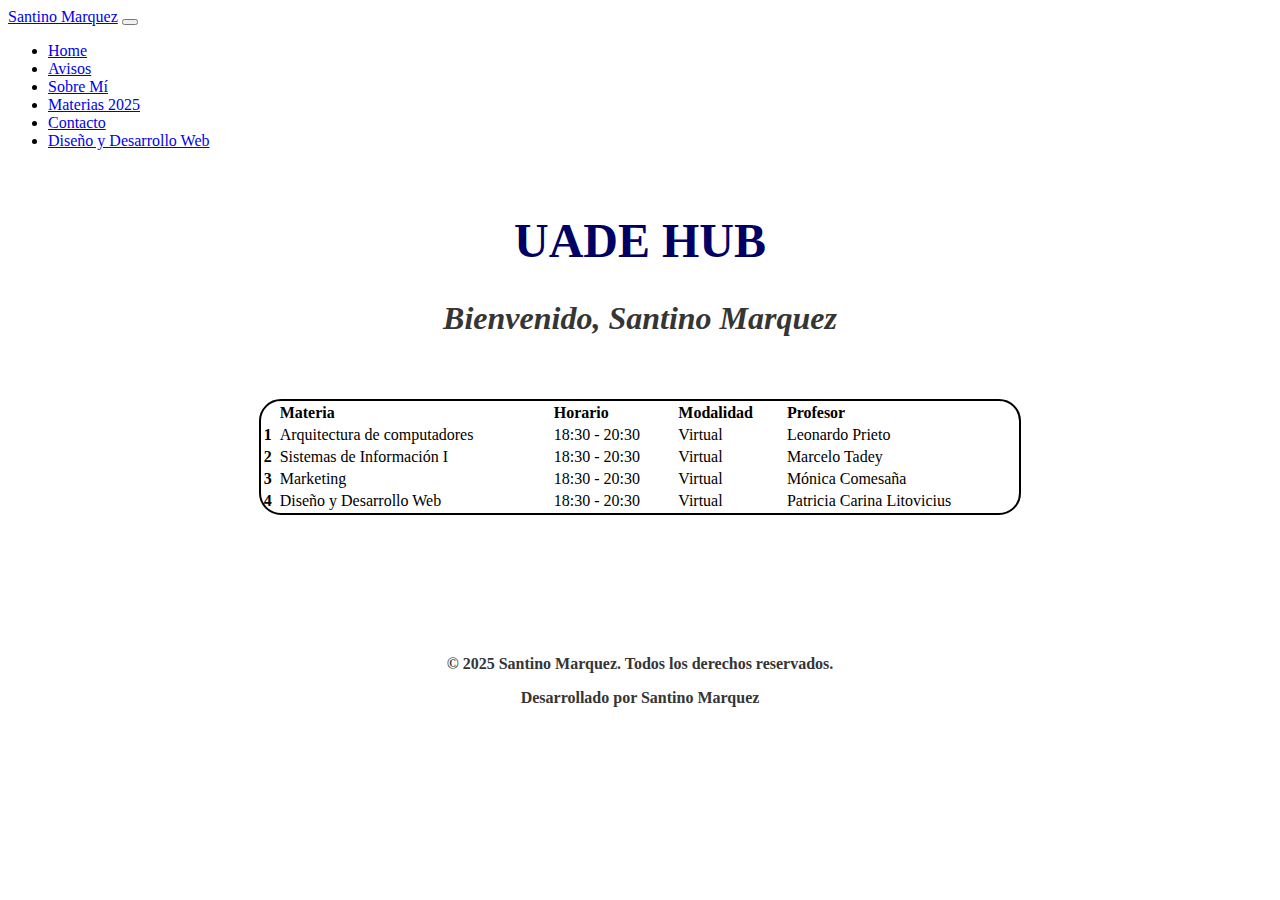
<file: index.html>
<!DOCTYPE html>
<html lang="en">
<head>
    <meta charset="UTF-8">
    <meta name="viewport" content="width=device-width, initial-scale=1.0">
    <link href="https://cdn.jsdelivr.net/npm/bootstrap@5.3.5/dist/css/bootstrap.min.css" rel="stylesheet" integrity="sha384-SgOJa3DmI69IUzQ2PVdRZhwQ+dy64/BUtbMJw1MZ8t5HZApcHrRKUc4W0kG879m7" crossorigin="anonymous">
    <script src="https://cdn.jsdelivr.net/npm/bootstrap@5.3.5/dist/js/bootstrap.bundle.min.js" integrity="sha384-k6d4wzSIapyDyv1kpU366/PK5hCdSbCRGRCMv+eplOQJWyd1fbcAu9OCUj5zNLiq" crossorigin="anonymous"></script>
    <link rel="stylesheet" href="style.css">

    <title>Home</title>
</head>
<body>
    <header>
        <!--Inserto navbar desde bootstrap.-->    
        <nav class="navbar navbar-expand-lg bg-body-tertiary">
            <div class="container-fluid">
              <a class="navbar-brand" href="index.html">Santino Marquez</a>
              <button class="navbar-toggler" type="button" data-bs-toggle="collapse" data-bs-target="#navbarNav" aria-controls="navbarNav" aria-expanded="false" aria-label="Toggle navigation">
                <span class="navbar-toggler-icon"></span>
              </button>

              <div class="collapse navbar-collapse" id="navbarNav">
                <ul class="navbar-nav">
                  <li class="nav-item">
                    <a class="nav-link active" aria-current="page" href="index.html">Home</a>
                  </li>
                  <li class="nav-item">
                    <a class="nav-link" href="avisos.html">Avisos</a>
                  </li>
                  <li class="nav-item">
                    <a class="nav-link" href="sobremi.html">Sobre Mí</a>
                  </li>
                  <li class="nav-item">
                    <a class="nav-link" href="materias2025.html">Materias 2025</a>
                  </li>
                  <li class="nav-item">
                    <a class="nav-link" href="contacto.html">Contacto</a>
                  </li>
                  <li class="nav-item">
                    <a class="nav-link" href="DyDweb.html">Diseño y Desarrollo Web</a>
                  </li>
                </ul>
              </div>
            </div>
        </nav>    
    </header>
    <main>
        <h1 id="uadeHub">
            UADE HUB
        </h1>
        <h2 id="bienvenidaHub">
          Bienvenido, Santino Marquez
        </h2>
        <!-- Importo Tabla de Bootsrap. -->
        <table class="table">
            <thead>
              <tr>
                <th scope="col"></th>
                <th scope="col">Materia</th>
                <th scope="col">Horario</th>
                <th scope="col">Modalidad</th>
                <th scope="col">Profesor</th>
              </tr>
            </thead>
            <tbody>
              <tr>
                <th scope="row">1</th>
                <td>Arquitectura de computadores</td>
                <td>18:30 - 20:30</td>
                <td>Virtual</td>
                <td>Leonardo Prieto</td>
              </tr>
              <tr>
                <th scope="row">2</th>
                <td>Sistemas de Información I</td>
                <td>18:30 - 20:30</td>
                <td>Virtual</td>
                <td>Marcelo Tadey</td>
              </tr>
              <tr>
                <th scope="row">3</th>
                <td>Marketing</td>
                <td>18:30 - 20:30</td>
                <td>Virtual</td>
                <td>Mónica Comesaña</td>
              </tr>
              <tr>
                <th scope="row">4</th>
                <td>Diseño y Desarrollo Web</td>
                <td>18:30 - 20:30</td>
                <td>Virtual</td>
                <td>Patricia Carina Litovicius</td>
              </tr>
            </tbody>
        </table>
    </main>
    <footer>
        <div class="container-fluid bg-light text-center py-3">
            <p class="mb-0">© 2025 Santino Marquez. Todos los derechos reservados.</p>
            <p class="mb-0">Desarrollado por Santino Marquez</p>
        </div>
    </footer>
</body>
</html>
</file>
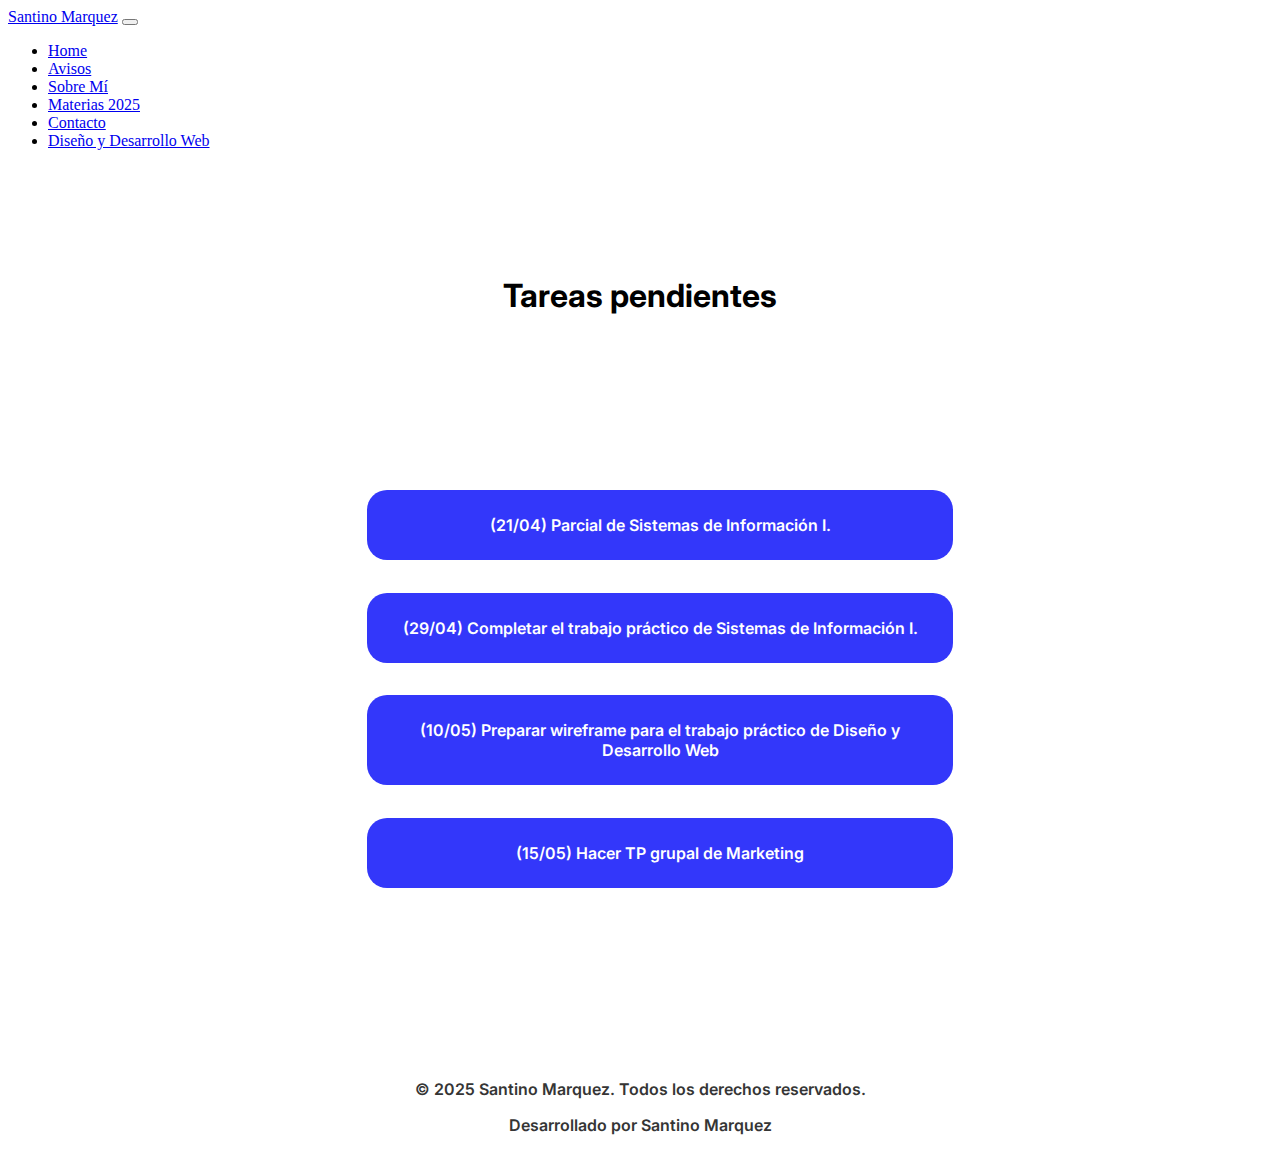
<file: avisos.html>
<!DOCTYPE html>
<html lang="en">
<head>
    <meta charset="UTF-8">
    <meta name="viewport" content="width=device-width, initial-scale=1.0">
    <link href="https://cdn.jsdelivr.net/npm/bootstrap@5.3.5/dist/css/bootstrap.min.css" rel="stylesheet" integrity="sha384-SgOJa3DmI69IUzQ2PVdRZhwQ+dy64/BUtbMJw1MZ8t5HZApcHrRKUc4W0kG879m7" crossorigin="anonymous">
    <script src="https://cdn.jsdelivr.net/npm/bootstrap@5.3.5/dist/js/bootstrap.bundle.min.js" integrity="sha384-k6d4wzSIapyDyv1kpU366/PK5hCdSbCRGRCMv+eplOQJWyd1fbcAu9OCUj5zNLiq" crossorigin="anonymous"></script>
    <link rel="stylesheet" href="style.css">
    <!--Inserto fuente Inter-->
    <link rel="preconnect" href="https://fonts.googleapis.com">
<link rel="preconnect" href="https://fonts.gstatic.com" crossorigin>
<link href="https://fonts.googleapis.com/css2?family=Bebas+Neue&family=Galada&family=Inter:ital,opsz,wght@0,14..32,100..900;1,14..32,100..900&family=Oleo+Script+Swash+Caps:wght@400;700&display=swap" rel="stylesheet">
    <title>Avisos</title>
</head>
<body>
    <header>
        <!--Inserto navbar desde bootstrap.-->    
        <nav class="navbar navbar-expand-lg bg-body-tertiary">
            <div class="container-fluid">
              <a class="navbar-brand" href="index.html">Santino Marquez</a>
              <button class="navbar-toggler" type="button" data-bs-toggle="collapse" data-bs-target="#navbarNav" aria-controls="navbarNav" aria-expanded="false" aria-label="Toggle navigation">
                <span class="navbar-toggler-icon"></span>
              </button>
              <div class="collapse navbar-collapse" id="navbarNav">
                <ul class="navbar-nav">
                  <li class="nav-item">
                    <a class="nav-link" aria-current="page" href="index.html">Home</a>
                  </li>
                  <li class="nav-item">
                    <a class="nav-link active" href="avisos.html">Avisos</a>
                  </li>
                  <li class="nav-item">
                    <a class="nav-link" href="sobremi.html">Sobre Mí</a>
                  </li>
                  <li class="nav-item">
                    <a class="nav-link" href="materias2025.html">Materias 2025</a>
                  </li>
                  <li class="nav-item">
                    <a class="nav-link" href="contacto.html">Contacto</a>

                  </li>
                  <li class="nav-item">
                    <a class="nav-link" href="DyDweb.html">Diseño y Desarrollo Web</a>
                  </li>
                </ul>
              </div>
            </div>
        </nav>    
    </header>
    <main>
        <h1 id="tareasPendientes">Tareas pendientes</h1>
        <!--Inserto lista desordenada con tareas pendientes.-->
        <div class="contenedor-lista-desordenada">
            <ul class="lista-desordenada" >
                <li>
                   (21/04) Parcial de Sistemas de Información I.
                </li>
                <li>
                   (29/04) Completar el trabajo práctico de Sistemas de Información I.
                </li>
                <li>
                   (10/05) Preparar wireframe para el trabajo práctico de Diseño y Desarrollo Web
                </li>
                <li>
                   (15/05) Hacer TP grupal de Marketing
                </li> 
            </ul>
        </div>
    </main>
    <footer>
      <div class="container-fluid bg-light text-center py-3">
        <p class="mb-0">© 2025 Santino Marquez. Todos los derechos reservados.</p>
        <p class="mb-0">Desarrollado por Santino Marquez</p>
    </div>
    </footer>
</body>
</html>
</file>
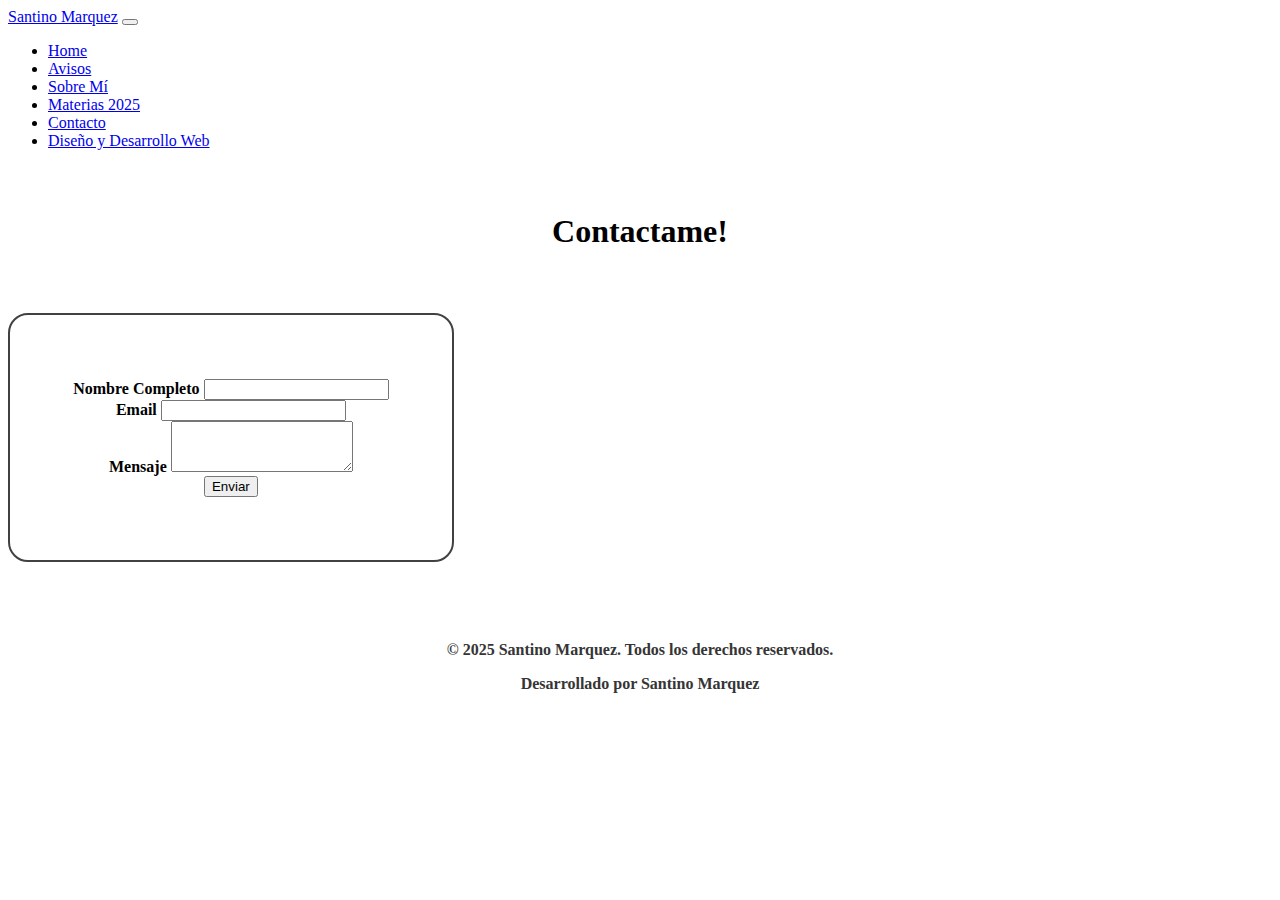
<file: contacto.html>
<!DOCTYPE html>
<html lang="en">
<head>
    <meta charset="UTF-8">
    <meta name="viewport" content="width=device-width, initial-scale=1.0">
    <link href="https://cdn.jsdelivr.net/npm/bootstrap@5.3.5/dist/css/bootstrap.min.css" rel="stylesheet" integrity="sha384-SgOJa3DmI69IUzQ2PVdRZhwQ+dy64/BUtbMJw1MZ8t5HZApcHrRKUc4W0kG879m7" crossorigin="anonymous">
    <script src="https://cdn.jsdelivr.net/npm/bootstrap@5.3.5/dist/js/bootstrap.bundle.min.js" integrity="sha384-k6d4wzSIapyDyv1kpU366/PK5hCdSbCRGRCMv+eplOQJWyd1fbcAu9OCUj5zNLiq" crossorigin="anonymous"></script>

    <link rel="stylesheet" href="style.css">
    <title>Contacto</title>
</head>
<body>
    <header>
        <!--Inserto navbar desde bootstrap.-->    
        <nav class="navbar navbar-expand-lg bg-body-tertiary">
            <div class="container-fluid">
              <a class="navbar-brand" href="index.html">Santino Marquez</a>
              <button class="navbar-toggler" type="button" data-bs-toggle="collapse" data-bs-target="#navbarNav" aria-controls="navbarNav" aria-expanded="false" aria-label="Toggle navigation">
                <span class="navbar-toggler-icon"></span>
              </button>
              <div class="collapse navbar-collapse" id="navbarNav">
                <ul class="navbar-nav">
                  <li class="nav-item">
                    <a class="nav-link" aria-current="page" href="index.html">Home</a>
                  </li>
                  <li class="nav-item">
                    <a class="nav-link" href="avisos.html">Avisos</a>
                  </li>
                  <li class="nav-item">
                    <a class="nav-link" href="sobremi.html">Sobre Mí</a>
                  </li>
                  <li class="nav-item">
                    <a class="nav-link" href="materias2025.html">Materias 2025</a>
                  </li>
                  <li class="nav-item">
                    <a class="nav-link active" href="contacto.html">Contacto</a>
                  </li>
                  <li class="nav-item">
                    <a class="nav-link" href="DyDweb.html">Diseño y Desarrollo Web</a>
                  </li>
                </ul>
              </div>
            </div>
        </nav>    
    </header>
    <main>
        <h1 id="tituloContacto">Contactame!</h1>
        <div class="container">
          <form action="">
            <div class="mb-3">
              <label for="nombre" class="form-label">Nombre Completo</label>
              <input type="text" class="form-control" id="nombre" required>
            </div>
            <div class="mb-3">
              <label for="email" class="form-label">Email</label>
              <input type="email" class="form-control" id="email" required>
            </div>
            <div class="mb-3">
              <label for="mensaje" class="form-label">Mensaje</label>
              <textarea class="form-control" id="mensaje" rows="3" required></textarea>
            </div>
            <button type="submit" class="btn btn-primary">Enviar</button>
          </form>
        </div>
    </main>
    <footer>
      <div class="container-fluid bg-light text-center py-3">
        <p class="mb-0">© 2025 Santino Marquez. Todos los derechos reservados.</p>
        <p class="mb-0">Desarrollado por Santino Marquez</p>
    </div>
    </footer>
</body>
</html>
</file>
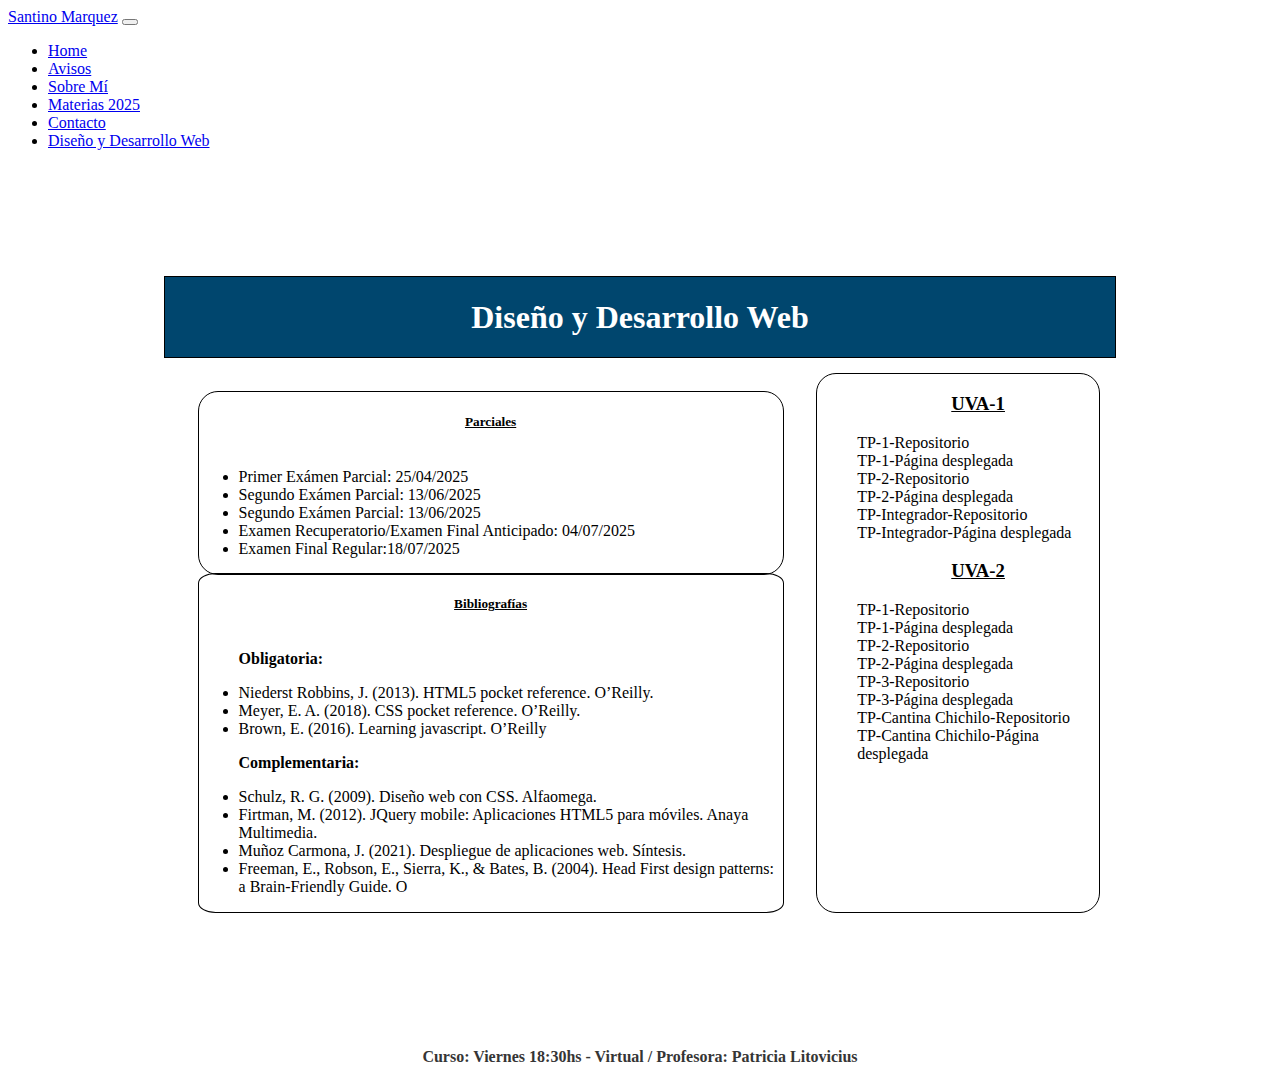
<file: DyDweb.html>
<!DOCTYPE html>
<html lang="en">
<head>
    <meta charset="UTF-8">
    <meta name="viewport" content="width=device-width, initial-scale=1.0">
    <link href="https://cdn.jsdelivr.net/npm/bootstrap@5.3.5/dist/css/bootstrap.min.css" rel="stylesheet" integrity="sha384-SgOJa3DmI69IUzQ2PVdRZhwQ+dy64/BUtbMJw1MZ8t5HZApcHrRKUc4W0kG879m7" crossorigin="anonymous">
    <script src="https://cdn.jsdelivr.net/npm/bootstrap@5.3.5/dist/js/bootstrap.bundle.min.js" integrity="sha384-k6d4wzSIapyDyv1kpU366/PK5hCdSbCRGRCMv+eplOQJWyd1fbcAu9OCUj5zNLiq" crossorigin="anonymous"></script>
    <link rel="stylesheet" href="style.css">
    <title>Diseño y Desarrollo Web</title>
</head>
<body>
    <header>
        <!--Inserto navbar desde bootstrap.-->    
        <nav class="navbar navbar-expand-lg bg-body-tertiary">
            <div class="container-fluid">
              <a class="navbar-brand" href="index.html">Santino Marquez</a>
              <button class="navbar-toggler" type="button" data-bs-toggle="collapse" data-bs-target="#navbarNav" aria-controls="navbarNav" aria-expanded="false" aria-label="Toggle navigation">
                <span class="navbar-toggler-icon"></span>
              </button>

              <div class="collapse navbar-collapse" id="navbarNav">
                <ul class="navbar-nav">
                  <li class="nav-item">
                    <a class="nav-link" aria-current="page" href="index.html">Home</a>
                  </li>
                  <li class="nav-item">
                    <a class="nav-link" href="avisos.html">Avisos</a>
                  </li>
                  <li class="nav-item">
                    <a class="nav-link" href="sobremi.html">Sobre Mí</a>
                  </li>
                  <li class="nav-item">
                    <a class="nav-link" href="materias2025.html">Materias 2025</a>
                  </li>
                  <li class="nav-item">
                    <a class="nav-link" href="contacto.html">Contacto</a>
                  </li>
                  <li class="nav-item">
                    <a class="nav-link active" href="DyDweb.html">Diseño y Desarrollo Web</a>
                  </li>
                </ul>
              </div>
            </div>
        </nav>    
    </header>
    <main>
        <div class="contenedor">
            <div class="elemento-1">
                <h1>Diseño y Desarrollo Web</h1>
            </div>
            <div class="elemento-2">
                <h5 class="titulo-parciales">Parciales</h5>
                <ul>
                    <li>Primer Exámen Parcial: 25/04/2025</li>
                    <li>Segundo Exámen Parcial: 13/06/2025</li>
                    <li>Segundo Exámen Parcial: 13/06/2025</li>
                    <li>Examen Recuperatorio/Examen Final Anticipado: 04/07/2025</li>
                    <li>Examen Final Regular:18/07/2025</li>
                </ul>
            </div>
            <div class="elemento-3">
                <h5 class="titulo-bibliografia">Bibliografías</h5>
                <div class="lista-desordenada-bibliografia">
                    <ul>
                        <h3 class="titulo-biblios">Obligatoria:</h3>
                        <li>Niederst Robbins, J. (2013). HTML5 pocket reference. O’Reilly.</li>
                        <li>Meyer, E. A. (2018). CSS pocket reference. O’Reilly.</li>
                        <li>Brown, E. (2016). Learning javascript. O’Reilly</li>
                    </ul>
                    <ul>
                        <h3 class="titulo-biblios">Complementaria:</h3>
                        <li>Schulz, R. G. (2009). Diseño web con CSS. Alfaomega.</li>
                        <li>Firtman, M. (2012). JQuery mobile: Aplicaciones HTML5 para móviles. Anaya Multimedia.</li>
                        <li>Muñoz Carmona, J. (2021). Despliegue de aplicaciones web. Síntesis.</li>
                        <li>Freeman, E., Robson, E., Sierra, K., & Bates, B. (2004). Head First design patterns: a Brain-Friendly Guide. O</li>
                    </ul>
                </div>
            </div>

                <div class="elemento-4">
                    <div class="lista-desordenada-actUva">
                        <ul>
                            <h3>
                            UVA-1
                            </h3>
                            <li><a href="https://github.com/sanmarquezmarc/UVA1_TP_1.git" target="_blank">TP-1-Repositorio</a></li>
                            <li><a href="https://sanmarquezmarc.github.io/UVA1_TP_1/" target="_blank">TP-1-Página desplegada</a></li>
                            <li><a href="https://github.com/sanmarquezmarc/TP2-UVA-1-ETIQUETAS.git" target="_blank">TP-2-Repositorio</a></li>
                            <li><a href="https://sanmarquezmarc.github.io/TP2-UVA-1-ETIQUETAS/" target="_blank">TP-2-Página desplegada</a></li>
                            <li><a href="https://github.com/sanmarquezmarc/UVA1_TP_INTEGRADOR.git" target="_blank">TP-Integrador-Repositorio</a></li>
                            <li><a href="https://sanmarquezmarc.github.io/UVA1_TP_INTEGRADOR/" target="_blank">TP-Integrador-Página desplegada</a></li>
                        </ul>
                        <ul>
                            <h3>UVA-2</h3>
                            <li><a href="https://github.com/sanmarquezmarc/UVA2-TP1.git" target="_blank">TP-1-Repositorio</a></li>
                            <li><a href="https://sanmarquezmarc.github.io/UVA2-TP1/" target="_blank">TP-1-Página desplegada</a></li>
                            <li><a href="https://github.com/sanmarquezmarc/UVA2-TP2.git" target="_blank">TP-2-Repositorio</a></li>
                            <li><a href="https://sanmarquezmarc.github.io/UVA2-TP2/" target="_blank">TP-2-Página desplegada</a></li>
                            <li><a href="https://github.com/sanmarquezmarc/UVA2-TP3.git" target="_blank">TP-3-Repositorio</a></li>
                            <li><a href="https://sanmarquezmarc.github.io/UVA2-TP3/" target="_blank">TP-3-Página desplegada</a></li>
                            <li><a href="https://github.com/sanmarquezmarc/UVA-2---TP-3---CANTINA-CHICHILO.git" target="_blank">TP-Cantina Chichilo-Repositorio</a></li>
                            <li><a href="https://sanmarquezmarc.github.io/UVA-2---TP-3---CANTINA-CHICHILO/index.html" target="_blank">TP-Cantina Chichilo-Página desplegada</a></li>
                          </ul>
                    </div>      
                </div>
            </div>
        </div>
    </main>
    <footer>
        <p>Curso: Viernes 18:30hs - Virtual / Profesora: Patricia Litovicius</p>
    </footer>
</body>
</html>
</file>
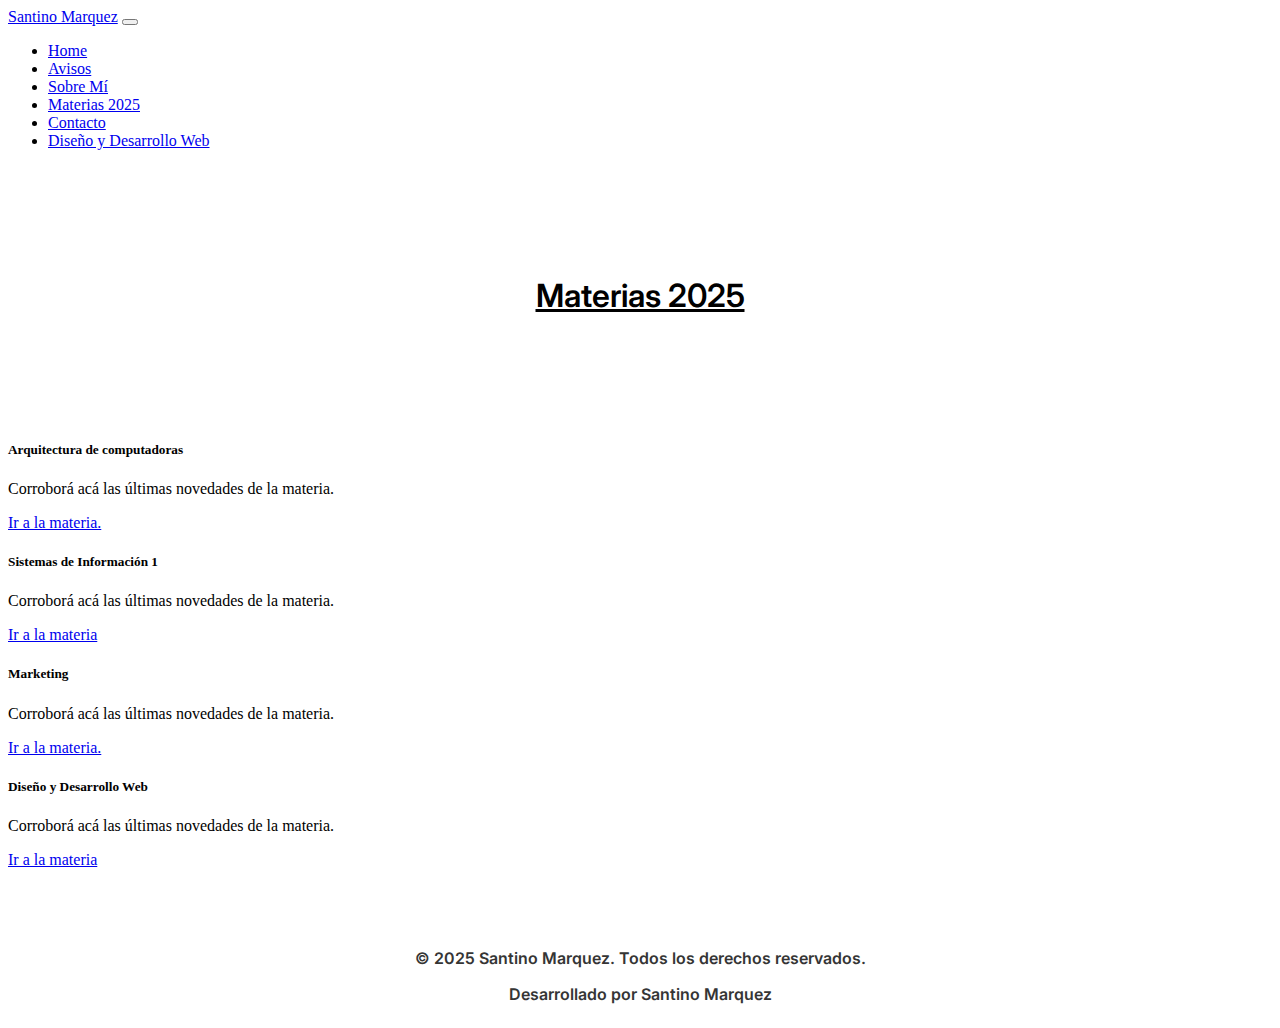
<file: materias2025.html>
<!DOCTYPE html>
<html lang="en">
<head>
    <meta charset="UTF-8">
    <meta name="viewport" content="width=device-width, initial-scale=1.0">
    <link href="https://cdn.jsdelivr.net/npm/bootstrap@5.3.5/dist/css/bootstrap.min.css" rel="stylesheet" integrity="sha384-SgOJa3DmI69IUzQ2PVdRZhwQ+dy64/BUtbMJw1MZ8t5HZApcHrRKUc4W0kG879m7" crossorigin="anonymous">
    <script src="https://cdn.jsdelivr.net/npm/bootstrap@5.3.5/dist/js/bootstrap.bundle.min.js" integrity="sha384-k6d4wzSIapyDyv1kpU366/PK5hCdSbCRGRCMv+eplOQJWyd1fbcAu9OCUj5zNLiq" crossorigin="anonymous"></script>
    <link rel="stylesheet" href="style.css">
    <link rel="preconnect" href="https://fonts.googleapis.com">
    <link rel="preconnect" href="https://fonts.gstatic.com" crossorigin>
    <!--Importo fuente: Inter desde google fonts.-->
    <link href="https://fonts.googleapis.com/css2?family=Bebas+Neue&family=Galada&family=Inter:ital,opsz,wght@0,14..32,100..900;1,14..32,100..900&family=Oleo+Script+Swash+Caps:wght@400;700&display=swap" rel="stylesheet">
    <title>Materias 2025</title>
</head>
<body>
    <header>
        <!--Inserto navbar desde bootstrap.-->    
        <nav class="navbar navbar-expand-lg bg-body-tertiary">
            <div class="container-fluid">
              <a class="navbar-brand" href="index.html">Santino Marquez</a>
              <button class="navbar-toggler" type="button" data-bs-toggle="collapse" data-bs-target="#navbarNav" aria-controls="navbarNav" aria-expanded="false" aria-label="Toggle navigation">
                <span class="navbar-toggler-icon"></span>
              </button>
              <div class="collapse navbar-collapse" id="navbarNav">
                <ul class="navbar-nav">
                  <li class="nav-item">
                    <a class="nav-link" aria-current="page" href="index.html">Home</a>
                  </li>
                  <li class="nav-item">
                    <a class="nav-link" href="avisos.html">Avisos</a>
                  </li>
                  <li class="nav-item">
                    <a class="nav-link" href="sobremi.html">Sobre Mí</a>
                  </li>
                  <li class="nav-item">
                    <a class="nav-link active" href="materias2025.html">Materias 2025</a>
                  </li>
                  <li class="nav-item">
                    <a class="nav-link" href="contacto.html">Contacto</a>
                  </li>
                  <li class="nav-item">
                    <a class="nav-link" href="DyDweb.html">Diseño y Desarrollo Web</a>
                  </li>
                </ul>
              </div>
            </div>
        </nav> 
    </header>
    <main>
        <h1 id="tituloMaterias">
            Materias 2025
        </h1>
        <div class="row">
            <div class="col-sm-6 mb-5 mb-sm-1 p-5"> <!--Se ajusta el código proporcionado por bootstap para obtener mejor margin y padding-->
              <div class="card">
                <div class="card-body">
                  <h5 class="card-title">Arquitectura de computadoras</h5>
                  <p class="card-text">Corroborá acá las últimas novedades de la materia.</p>
                  <a href="https://virtualbsp.uade.edu.ar/d2l/home/43184" target="_blank" class="btn btn-primary">Ir a la materia.</a>
                </div>
              </div>
            </div>
            <div class="col-sm-6 mb-5 mb-sm-1 p-5"> <!--Se ajusta el código proporcionado por bootstap para obtener mejor margin y padding-->
              <div class="card">
                <div class="card-body">
                  <h5 class="card-title">Sistemas de Información 1</h5>
                  <p class="card-text">Corroborá acá las últimas novedades de la materia.</p>
                  <a href="https://virtualbsp.uade.edu.ar/d2l/home/43524" target="_blank" class="btn btn-primary">Ir a la materia</a>
                </div>
              </div>
            </div>
          </div>
        <div class="row">
            <div class="col-sm-6 mb-5 mb-sm-1 p-5"> <!--Se ajusta el código proporcionado por bootstap para obtener mejor margin y padding-->
              <div class="card">
                <div class="card-body">
                  <h5 class="card-title">Marketing</h5>
                  <p class="card-text">Corroborá acá las últimas novedades de la materia.</p>
                  <a href="https://virtualbsp.uade.edu.ar/d2l/home/43605" target="_blank" class="btn btn-primary">Ir a la materia.</a>
                </div>
              </div>
            </div>
            <div class="col-sm-6 mb-5 mb-sm-1 p-5"> <!--Se ajusta el código proporcionado por bootstap para obtener mejor margin y padding-->
              <div class="card">
                <div class="card-body">
                  <h5 class="card-title">Diseño y Desarrollo Web</h5>
                  <p class="card-text">Corroborá acá las últimas novedades de la materia.</p>
                  <a href="DyDweb.html" target="_blank" class="btn btn-primary">Ir a la materia</a>
                </div>
              </div>
            </div>
          </div>
    </main>
    <footer>
      <div class="container-fluid bg-light text-center py-3">
        <p class="mb-0">© 2025 Santino Marquez. Todos los derechos reservados.</p>
        <p class="mb-0">Desarrollado por Santino Marquez</p>
    </div>
    </footer>
</body>
</html>
</file>
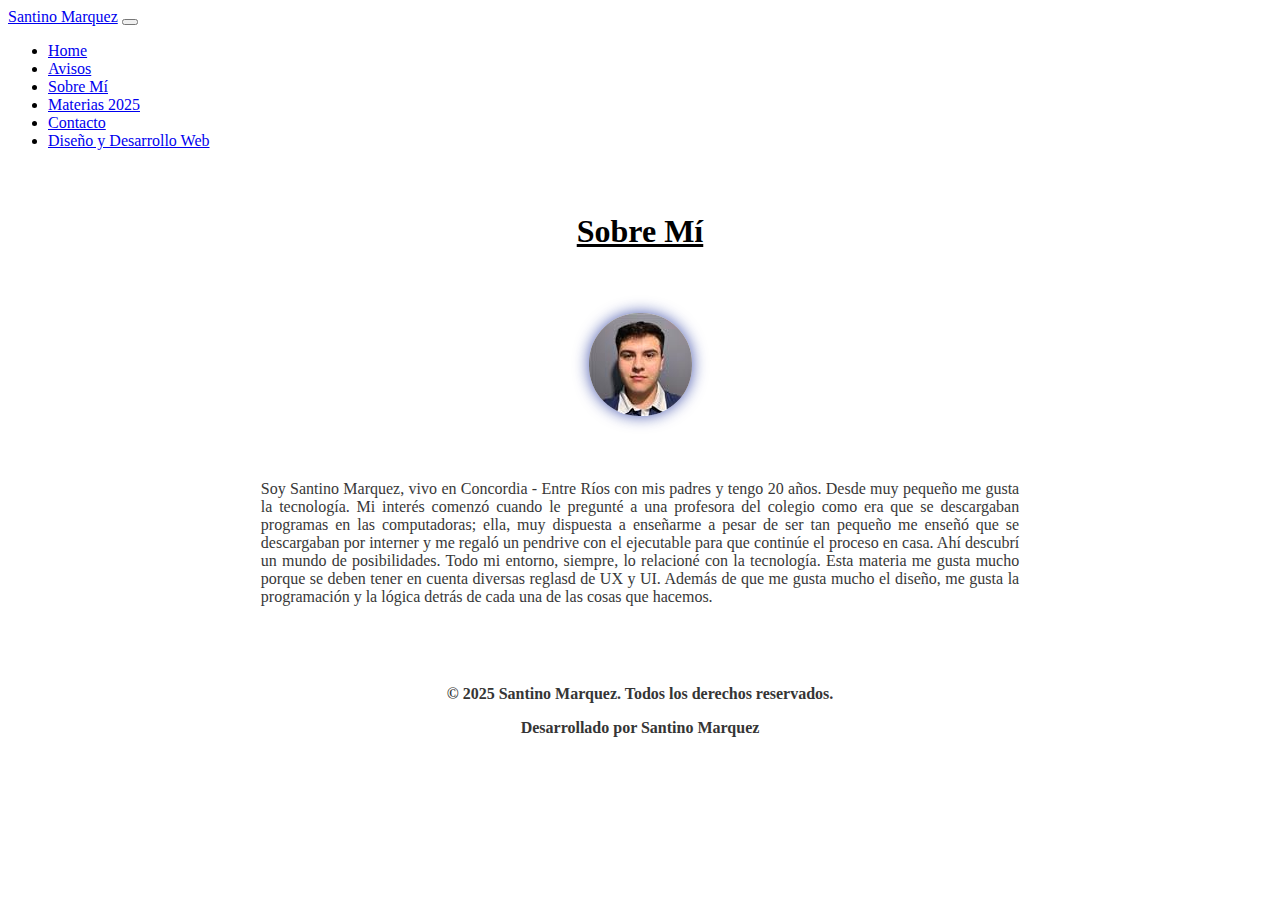
<file: sobremi.html>
<!DOCTYPE html>
<html lang="en">
<head>
    <meta charset="UTF-8">
    <meta name="viewport" content="width=device-width, initial-scale=1.0">
    <link href="https://cdn.jsdelivr.net/npm/bootstrap@5.3.5/dist/css/bootstrap.min.css" rel="stylesheet" integrity="sha384-SgOJa3DmI69IUzQ2PVdRZhwQ+dy64/BUtbMJw1MZ8t5HZApcHrRKUc4W0kG879m7" crossorigin="anonymous">
    <script src="https://cdn.jsdelivr.net/npm/bootstrap@5.3.5/dist/js/bootstrap.bundle.min.js" integrity="sha384-k6d4wzSIapyDyv1kpU366/PK5hCdSbCRGRCMv+eplOQJWyd1fbcAu9OCUj5zNLiq" crossorigin="anonymous"></script>
    <link rel="stylesheet" href="style.css">
    <title>Sobre Mí</title>
</head>
<body>
    <header>
        <!--Inserto navbar desde bootstrap.-->    
        <nav class="navbar navbar-expand-lg bg-body-tertiary">
            <div class="container-fluid">
              <a class="navbar-brand" href="index.html"">Santino Marquez</a>
              <button class="navbar-toggler" type="button" data-bs-toggle="collapse" data-bs-target="#navbarNav" aria-controls="navbarNav" aria-expanded="false" aria-label="Toggle navigation">
                <span class="navbar-toggler-icon"></span>
              </button>
              <div class="collapse navbar-collapse" id="navbarNav">
                <ul class="navbar-nav">
                  <li class="nav-item">
                    <a class="nav-link" aria-current="page" href="index.html">Home</a>
                  </li>
                  <li class="nav-item">
                    <a class="nav-link" href="avisos.html">Avisos</a>
                  </li>
                  <li class="nav-item">
                    <a class="nav-link active" href="sobremi.html">Sobre Mí</a>
                  </li>
                  <li class="nav-item">
                    <a class="nav-link" href="materias2025.html">Materias 2025</a>
                  </li>
                  <li class="nav-item">
                    <a class="nav-link" href="contacto.html">Contacto</a>
                  </li>
                  <li class="nav-item">
                    <a class="nav-link" href="DyDweb.html">Diseño y Desarrollo Web</a>
                  </li>
                </ul>
              </div>
            </div>
        </nav>    
    </header>
    <main>
      <h1 id="sobreMi">
        Sobre Mí
      </h1>
      <img class="fotoPerfil" src="Foto perfil.jpg" alt="Santino Marquez">
      <p class="descripcion-personal">
        Soy Santino Marquez, vivo en Concordia - Entre Ríos con mis padres y tengo 20 años.
        Desde muy pequeño me gusta la tecnología. Mi interés comenzó cuando le pregunté a una profesora del colegio
        como era que se descargaban programas en las computadoras; ella, muy dispuesta a enseñarme a pesar de ser tan pequeño
        me enseñó que se descargaban por interner y me regaló un pendrive con el ejecutable para que continúe el proceso en casa. Ahí descubrí un mundo de posibilidades. Todo mi entorno, siempre, lo relacioné con la tecnología.
        Esta materia me gusta mucho porque se deben tener en cuenta diversas reglasd de UX y UI.
        Además de que me gusta mucho el diseño, me gusta la programación y la lógica detrás de cada una de las cosas que hacemos. 
      </p>
    </main>
    <footer>
      <div class="container-fluid bg-light text-center py-3">
        <p class="mb-0">© 2025 Santino Marquez. Todos los derechos reservados.</p>
        <p class="mb-0">Desarrollado por Santino Marquez</p>
    </div>
    </footer>
</body>
</html>
</file>
<file: style.css>
/*Estilos de Home*/
#uadeHub{
    display: flex;
    justify-content: center;
    font-family: inter;
    text-align: center;
    font-weight: bold;
    font-size: 300%;
    color:rgb(0, 0, 100);
    margin-top: 5%;
}
#bienvenidaHub{
    display: flex;
    font-family: inter;
    justify-content: center;
    text-align: center;
    font-weight: 600;
    font-style: italic;
    font-size: 200%;
    color:rgb(53, 53, 53);
        }

.table{
    font-family: inter;
    margin-top: 5%;
    margin-bottom: 10%;
    margin-left: 20%;
    margin-right: auto;
    outline: 2px solid;
    border-radius: 20px;
    width: 60%;
    text-align: left;
}   

footer{
    display: flex;
    justify-content: center;
    font-family: inter;
    text-align: center;
    font-weight: 600;
    font-size: 100%;
    color:rgb(53, 53, 53);
    margin-top: 5%;
}

/*Estilos de Avisos: lista desordenada*/

#tareasPendientes{
    display: flex;
    text-align: center;
    justify-content: center;
    margin-top: 10%;
    align-items: center;
    font-family: inter;
    width: 100%;
    height: auto;
}
.contenedor-lista-desordenada{
    display: flex;
    justify-content: center;
    align-items: center;
    width:  auto;
    height: auto;
    text-align: left;
    margin: 10%;
    padding: auto;
    border-radius: 20px;

}

.lista-desordenada li{
    text-align: center;
    font-family: inter;
    color: white;
    font-weight: 600;
    list-style:none;
    padding: 25px;
    margin: 5%;
    border-radius: 20px;
    transition: background-color 0.2s, transform 0.2s;
    background-color: rgb(51, 55, 250);
    
}

.lista-desordenada li:hover{
    transform: scale(1.05);
    color: rgb(202, 200, 200);

}

/*Se aplican estilos para página: Materias 2025*/

#tituloMaterias{
    display: flex;
    text-align: center;
    justify-content: center;
    margin-top: 10%;
    margin-bottom: 10%;
    font-family: inter;
    font-weight: 600;
    text-decoration: underline;
}

/*Se aplican estilos para la página de Contacto*/

#tituloContacto{
    display: flex;
    text-align: center;
    justify-content: center;
    font-family: inter;
    font-weight: bold;
    margin-bottom: 5%;
    margin-top:5%;
}
.container{
    display: flex;
    align-items: center;
    justify-content: center;
    text-align: center;
    width: fit-content;
    padding: 5%;
    height: auto;
    font-family: inter;
    font-style:normal;
    font-weight: bold;
    border: 2px solid rgb(65, 65, 65);
    border-radius: 20px;
}

/*Se aplican estilos sobre la página sobre Mí.*/

#sobreMi{
    display: flex;
    justify-content: center;
    font-family: inter;
    font-weight: bold;
    text-decoration: underline;
    margin-top: 5%;
    margin-bottom:5%;
}

.fotoPerfil{
    display: flex;
    justify-self: center;
    margin-top: 5%;
    margin-bottom: 5%;
    border-radius: 50px;
    box-shadow: -0px 0px 15px rgba(8, 29, 146, 0.747);

}

.descripcion-personal{
    display: flex;
    justify-content: center;
    justify-self: center;
    align-items: center;
    text-align:justify;
    width: 60%;
    height: auto;
    font-family: inter;
    color: rgb(56, 56, 56);
}
/*Se aplican estilos a la página Diseño y Desarrollo Web*/

.contenedor{
    display: flex;
    justify-self: center;
    grid-template-columns: repeat(4,);
    grid-template-rows: repeat(3,0.1fr);
    display: grid;
    margin-top: 10%;
    width: 950px;
    height: auto;
}
.elemento-1{
    display: flex;
    justify-content: space-around;
    justify-self: center;
    flex-direction: row;
    grid-column: 1/4;
    grid-row: 1/2;
    width: 100%;
    height: auto;
    margin-right: 5%;
    margin-left: 5%;
    font-family: inter;
    color: white;
    background-color: rgb(0, 70, 110);
    border: 1px solid black;
}

.elemento-2{
    display: flex;
    flex-direction: column;
    text-align: justify;
    justify-content: center;
    height: fit-content;
    grid-column: 1/1;
    grid-row:2/2;
    border: 1px solid black;
    border-radius: 20px;
    margin-right: 5%;
    margin-left: 5%;
    margin-top: 5%;

}
.titulo-parciales{
    text-align: center;
    text-decoration: underline;
}
.titulo-bibliografia{
    text-align: center;
}

.elemento-3{
    display: flex;
    flex-direction: column;
    justify-content: center;
    text-align: center;
    height: fit-content;
    grid-column: 1/1;
    grid-row: 2/2;
    margin-top:33%;
    height: fit-content;
    margin-right: 5%;
    margin-left: 5%;
    
    border: 1px solid black;
    border-radius: 3%;
}
.elemento-3 h5{
    text-align: center;
    text-decoration: underline;
}
.elemento-3 h3{
    text-align: left;
    color: black;
    font-size: medium;
}
.elemento-3 ul{
    list-style-type:unset;
    text-align: left;
}
.elemento-4{
    grid-column: 3/4;
    grid-row: 2/2;
    text-align: center;
    justify-content: center;
    border: 1px solid black;
    border-radius: 20px;
    margin-top: 5%;
    margin-right: 5%;

}
.elemento-4 h3 {
    text-align: center;
    text-decoration: underline;
}
.lista-desordenada-actUva h3{
    list-style-type: none;
    text-align: center;

}
.lista-desordenada-actUva ul{
    list-style-type: none;
    text-align: left;

}
.lista-desordenada-actUva a:link{
    text-decoration: none;
    color: black;

}
.lista-desordenada-actUva a:hover{
    text-decoration: underline;
}

/*Se aplican correcciones para que el sitio sea responsive.*/
@media (max-width: 700px) {
    /*Se aplican modificaciones para el responsive de página home*/
    /*scroll horizontal si la tabla es muy ancha */
    .table {
        display: block;
        width: 100%;
        margin:0 auto;
        overflow-x: auto; /*el navegador añade la barra de scroll horizontal únicamente cuando es necesario.*/
        border-collapse: collapse; /* opcionalmente ajusta el colapso de bordes */
    }

    /* Celdas y encabezados: menos padding para ahorrar espacio */
    .table th,
    .table td {
        padding: 6px;
        white-space: normal; /* evita que el texto haga wrap forzado */
    }

    /* Texto ligeramente más pequeño */
    .table th {
        font-size: 90%;
    }
    .table td {
        font-size: 85%;
    }
    
    #uadeHub{
        font-size: 200%;
    }
    #bienvenidaHub{
        font-size: 150%;
    }
    footer{
        font-size: 80%;
    }
    .lista-desordenada{
        width: 100%;
        height: auto;
    }
    .lista-desordenada li{
        width: 100%;
        height: auto;
        font-size: auto;
    }
    #tareasPendientes{
        text-align: center;
        justify-content: center;
        font-size: auto;
    }
    #tituloMaterias{
        text-align: center;
        justify-content: center;
        font-size: auto;
        margin-top: 10%;
    }
    #tituloContactos{
        text-align: center;
        justify-content: center;
        font-size: auto;
        margin-top: 10%;
    }
    .contenedor {
        display: grid;
        grid-template-columns: 1fr;
        grid-auto-rows: auto;
        width: 100%;
        margin-top: 10%;
        padding: 0 1rem;
        box-sizing: border-box;
      }
    
      /* Elemento 1: pasa a columna, centra su contenido y reduce márgenes */
      .elemento-1 {
        grid-column: 1 / -1;
        grid-row: 1;
        display: flex;
        flex-direction: column;
        justify-content: center;
        align-items: center;
        width: 100%;
        margin: 0.5rem 0;
        font-size: 0.9rem;
        text-align: center;
        border-radius: 1rem;
        padding: 1%;
      }
    
      /* Elemento 2: ocupa fila completa, márgenes verticales */
      .elemento-2 {
        grid-column: 1 / -1;
        grid-row: 2;
        margin: 0.5rem 0;
        width: 100%;
        text-align: left;
      }
    
      /* Elemento 3: similar a .elemento-2, ocupa la siguiente fila */
      .elemento-3 {
        grid-column: 1 / -1;
        grid-row: 3;
        margin: 0.5rem 0;
        width: 100%;
        text-align: left;
      }
    
      /* Elemento 4: ocupa su propia fila y ancho completo */
      .elemento-4 {
        grid-column: 1 / -1;
        grid-row: 4;
        margin: 0.5rem 0;
        width: 100%;
      }
    
      /* Ajustes de tipografía para mejor legibilidad en móvil */
      .titulo-parciales,.titulo-bibliografia,.elemento-3 h5,.elemento-4 h3 {
        font-size: 1.1rem;
      }
    
      /* Listas: más espacio y fuente ligeramente mayor */
      .elemento-3 ul,
      .lista-desordenada-actUva ul {
        padding-left: 1.5rem;
        font-size: 0.95rem;
        }
      
      
}
</file>
